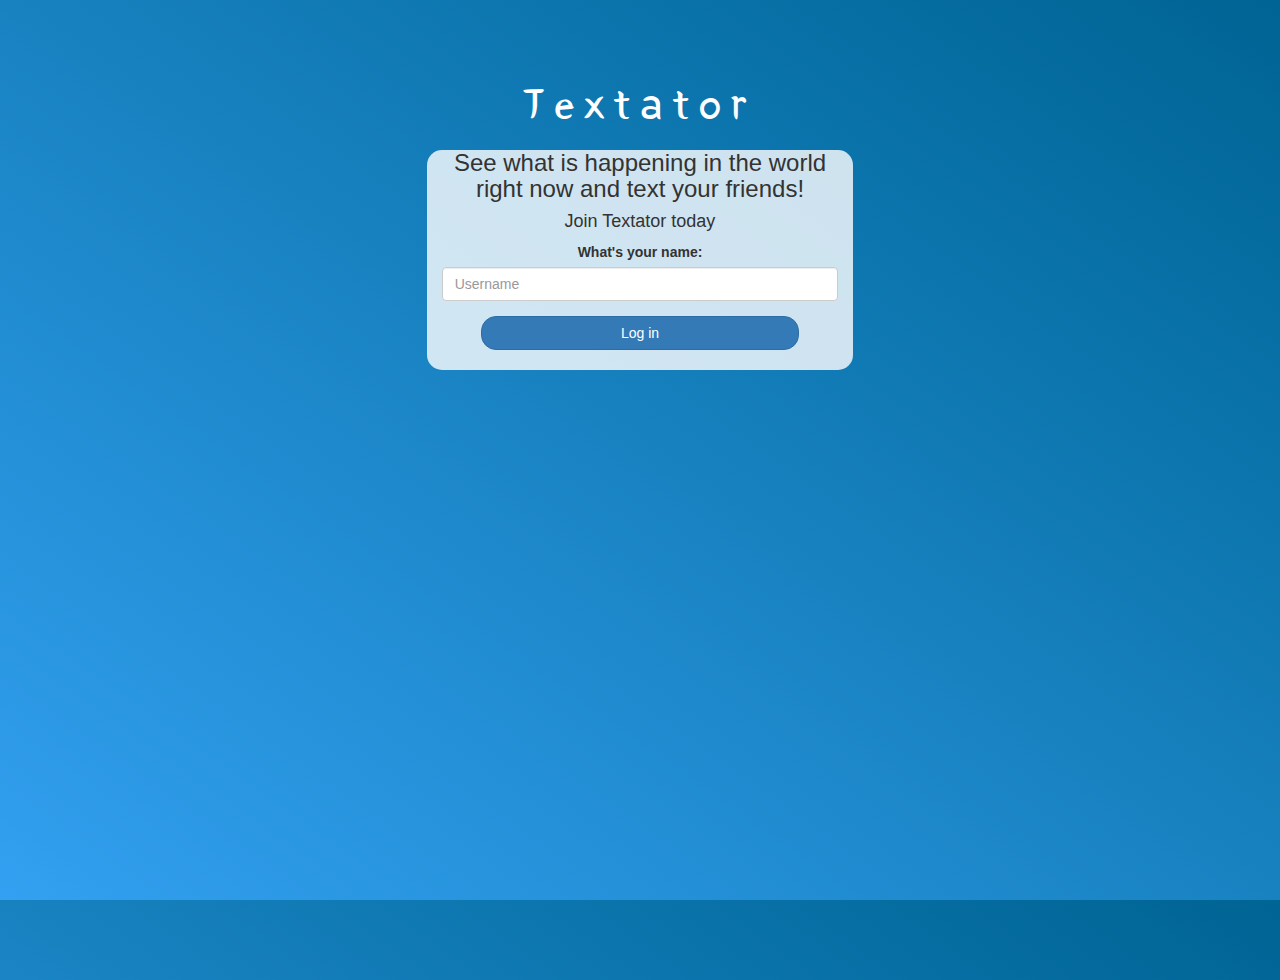
<file: index.html>
<html>
<head>
	<title>Kwitter</title>
<link href="https://fonts.googleapis.com/css?family=Yeon+Sung&display=swap" rel="stylesheet"><meta name="viewport" content="width=device-width, initial-scale=1">

<link rel="stylesheet" href="https://maxcdn.bootstrapcdn.com/bootstrap/3.4.0/css/bootstrap.min.css">
<script src="https://ajax.googleapis.com/ajax/libs/jquery/3.4.1/jquery.min.js"></script>
<script src="https://maxcdn.bootstrapcdn.com/bootstrap/3.4.0/js/bootstrap.min.js"></script>

<link rel="stylesheet" type="text/css" href="style.css">
<script src="main.js"></script>
</head>
<body>
<center>
	<h1 class="header">	
		Textator	<sup>
	</sup>
</h1>
	<div class="col-lg-4 col-md-6 col-sm-6 col-xs-11 login_div">
		<h3 >See what is happening in the world right now and text your friends!</h3>
		<h4 >Join Textator today</h4>
		<div class="form-group">
		  <label >What's your name:</label>
		  <input placeholder="Username" id="user_name" class="form-control" type="text">
		</div>
		<button id="login_button" onclick="addUser()" class="btn btn-primary">Log in</button>
		<br><br>
	</div>
</center>
</body>
</html>
</file>
<file: style.css>
html, body
{
  height: 100%;
  margin: 0;
}

body
{
background-image: linear-gradient(to right top, #33a0f1, #2591d9, #1882c1, #0a73aa, #006494);
}

.header
{
	color: white;font-family: 'Yeon Sung';font-size: 45px;letter-spacing: 10px;margin-top: 80px;
}
.header img
{
	width: 80px;margin-left: -15px;
}

.login_div
{
	background: rgba(255,255,255,0.8);float: none;border-radius: 15px;
}
#login_button
{
	width: 80%;border-radius: 15px;
}

.room_name
{
	cursor: pointer;
	font-size: 20px;
}


#logout
{
	font-size: 20px; float: right;
}


#output
{
	padding: 10px; width:80%;background: rgba(255,255,255,0.8);border-radius: 15px;
}

.input_div_room_page
{
	width: 80%;
}

.input_div label
{
	color: white;font-size: 20px;
}


.input_div_message_page
{
	position: fixed;bottom: 0px;width: 100%;background: rgba(255,255,255,0.8);
}
.input_div_message_page label
{
	color: black;
}
.input_div_message_page #msg
{
	width: 80%;
}
.input_div_message_page button
{
	margin-top: 15px;
	width: 50%; 
}
.color_white
{
	color: white
}

.user_tick
{
	width:20px;
}
.message_h4
{
	padding-left:5px;color:grey;
}
</file>
